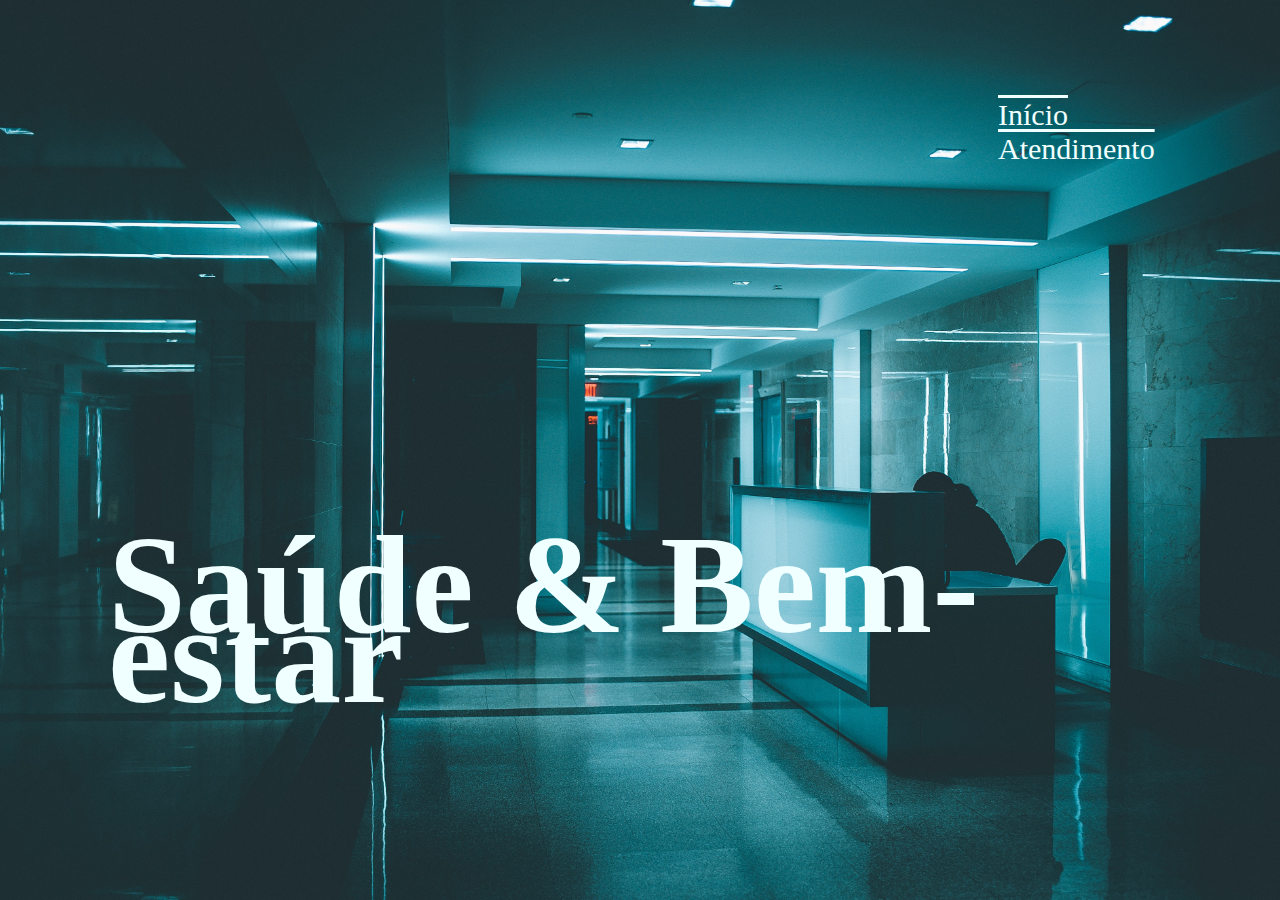
<file: inicio.html>
<!DOCTYPE html>
<html lang="pt-br">
<head>
    <meta charset="UTF-8">
    <meta http-equiv="X-UA-Compatible" content="IE=edge">
    <meta name="viewport" content="width=device-width, initial-scale=1.0">
    <title>Clínica Geral</title>
    <link rel="stylesheet"  href="./css/style.css">
    <script src="js/script.js" defer></script>
</head>

<body>
    
    <header id="header">

        <section>

             <div id="inicio">
                <a href="inicio.html">Início</a>
     
                <a href="form.html">Atendimento</a></div>
                    
                 
        </section>
    </header>

    <main>

        <section>

         <h1 class="digitando">Saúde  &  Bem-estar</h1>

           
                

           
        </section>
    </main>


    
  

    
</body>
</html>
</file>
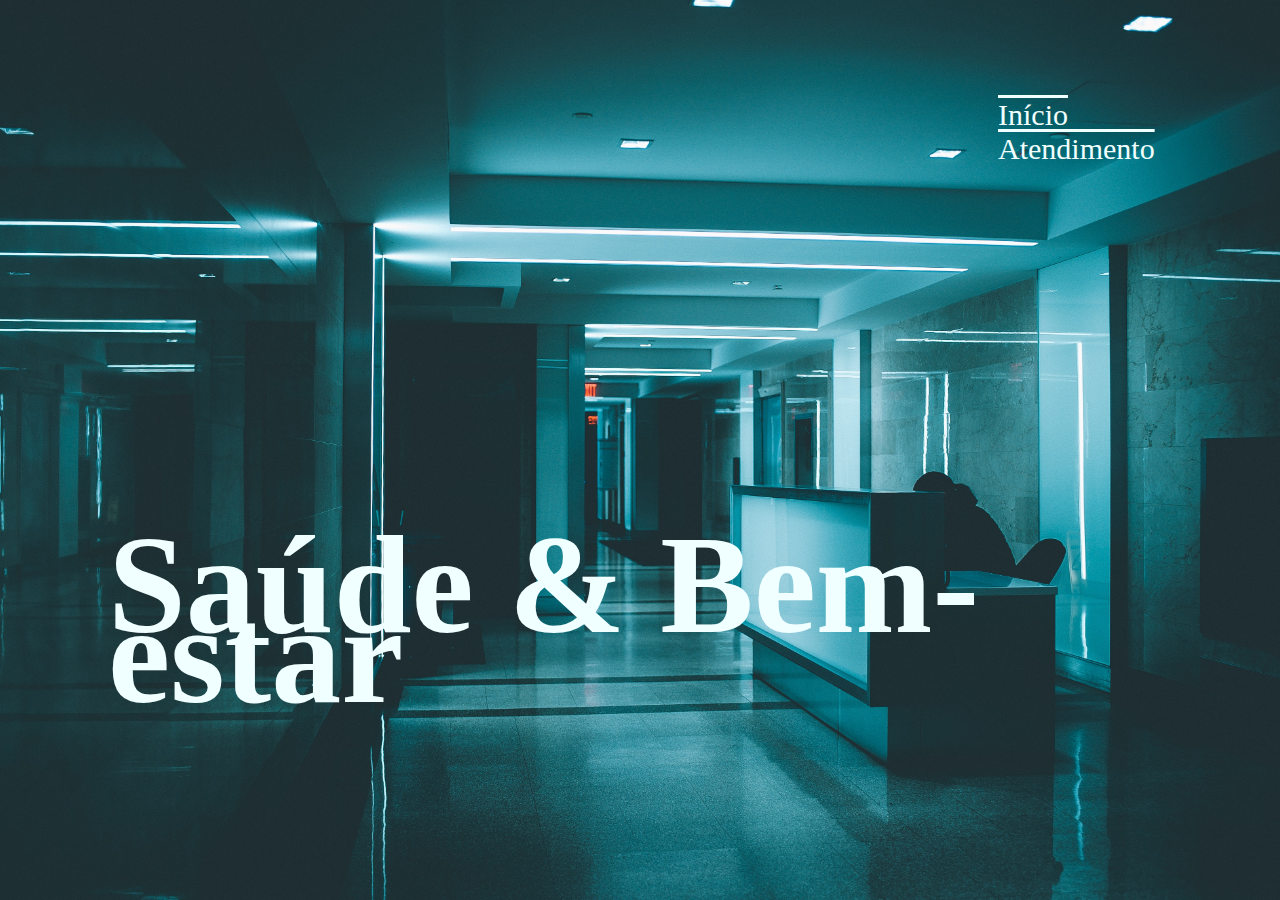
<file: IHC/inicio.html>
<!DOCTYPE html>
<html lang="pt-br">
<head>
    <meta charset="UTF-8">
    <meta http-equiv="X-UA-Compatible" content="IE=edge">
    <meta name="viewport" content="width=device-width, initial-scale=1.0">
    <title>Clínica Geral</title>
    <link rel="stylesheet"  href="./css/style.css">
    <script src="js/script.js" defer></script>
</head>

<body>
    
    <header id="header">

        <section>

             <div id="inicio">
                <a href="inicio.html">Início</a>
     
                <a href="form.html">Atendimento</a></div>
                    
                 
        </section>
    </header>

    <main>

        <section>

         <h1 class="digitando">Saúde  &  Bem-estar</h1>

           
                

           
        </section>
    </main>


    
  

    
</body>
</html>
</file>
<file: css/style.css>
@import url('https://fonts.googleapis.com/css2?family=Ysabeau&display=swap');

html {
    min-height: 100%;
 }

*html{ 

    
    padding-top: 2cm;
    margin-left: 27em;
    font-size: 200%;
    font-family:  'Ysabeau', sans-serif;
    font-weight: 500;
    vertical-align: baseline;
    text-decoration: none;
}

header{

    padding-top: 90px;  
    margin-left: 30em;
    font-size: 30px;

}


body{

    background-image: url(../img/hop.jpg);
    height: 800px;
    background-repeat: no-repeat;
    background-size: cover;
    background-position: center;
  
}


a{
    margin-left: 10px;
    text-decoration: overline;
    color: azure; 
    margin-inline-start: 90px;
    padding-top: 20px;  
}

main{
    animation: inicializar .7s forwards;
    color: azure; 
    margin-inline-start: 100px;
    line-height: 100%;
    font-size: 70px;
    padding-top: 290px;
}



@keyframes inicializar {
    from{
        opacity: 0;
        transform: translate3d(0, 50px, 0);
    }

    to {

        opacity: 1;
        transform: translate(0,0,0);
    }
}

@keyframes pisca{
        0%, 100%{
            opacity: 1;
        }
        0%{
            opacity: 0;
        }
    }
</file>
<file: IHC/css/style.css>
@import url('https://fonts.googleapis.com/css2?family=Ysabeau&display=swap');

html {
    min-height: 100%;
 }

*html{ 

    
    padding-top: 2cm;
    margin-left: 27em;
    font-size: 200%;
    font-family:  'Ysabeau', sans-serif;
    font-weight: 500;
    vertical-align: baseline;
    text-decoration: none;
}

header{

    padding-top: 90px;  
    margin-left: 30em;
    font-size: 30px;

}


body{

    background-image: url(../img/hop.jpg);
    height: 800px;
    background-repeat: no-repeat;
    background-size: cover;
    background-position: center;
  
}


a{
    margin-left: 10px;
    text-decoration: overline;
    color: azure; 
    margin-inline-start: 90px;
    padding-top: 20px;  
}

main{
    animation: inicializar .7s forwards;
    color: azure; 
    margin-inline-start: 100px;
    line-height: 100%;
    font-size: 70px;
    padding-top: 290px;
}



@keyframes inicializar {
    from{
        opacity: 0;
        transform: translate3d(0, 50px, 0);
    }

    to {

        opacity: 1;
        transform: translate(0,0,0);
    }
}

@keyframes pisca{
        0%, 100%{
            opacity: 1;
        }
        0%{
            opacity: 0;
        }
    }
</file>
